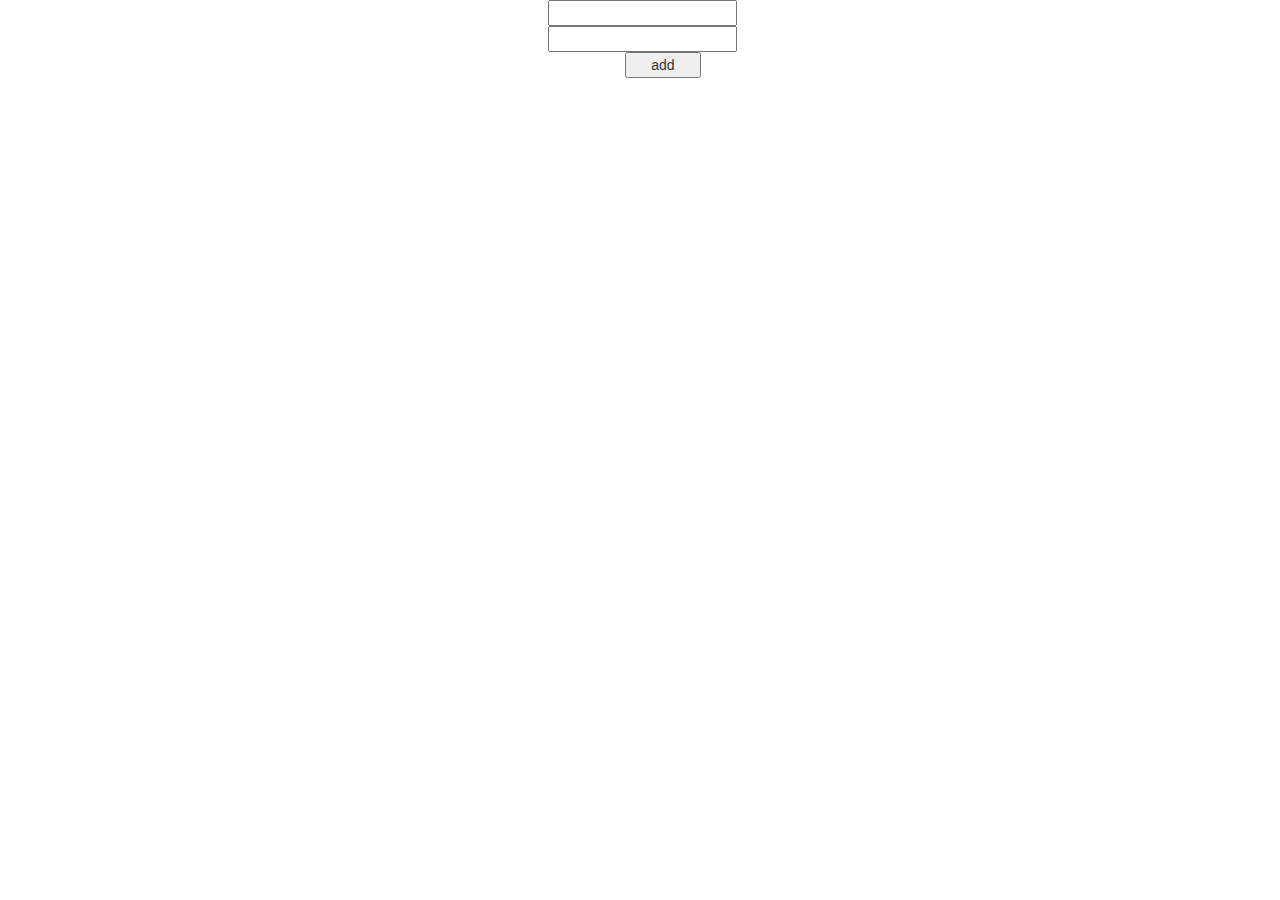
<file: add.html>
<!DOCTYPE html>
<html lang="en">
<head>
	<meta charset="UTF-8"> 
	<title>add test</title>

		 <link rel="stylesheet" href="https://maxcdn.bootstrapcdn.com/bootstrap/3.3.7/css/bootstrap.min.css">
  <script src="https://ajax.googleapis.com/ajax/libs/jquery/3.3.1/jquery.min.js"></script>
  <script src="https://maxcdn.bootstrapcdn.com/bootstrap/3.3.7/js/bootstrap.min.js"></script>
	<!--  -->
	<script src="js/transformator.js"></script>
	<script src="js/localstor.js"></script>
</head>
<body>
	<div class="input col-md-2 col-md-offset-5 col-sm-6 col-sm-offset-3">
		<input type="text" id = "word"><br>
		<input type="text" id="translate"><br>
		<button id = "send" class="col-md-5 col-md-offset-5 col-sm-5 col-sm-offset-5">add</button>
	</div><br>
	<div id="list">
		
	</div>
	<script src="js/addpage.js"></script>
</body>
</html>
</file>
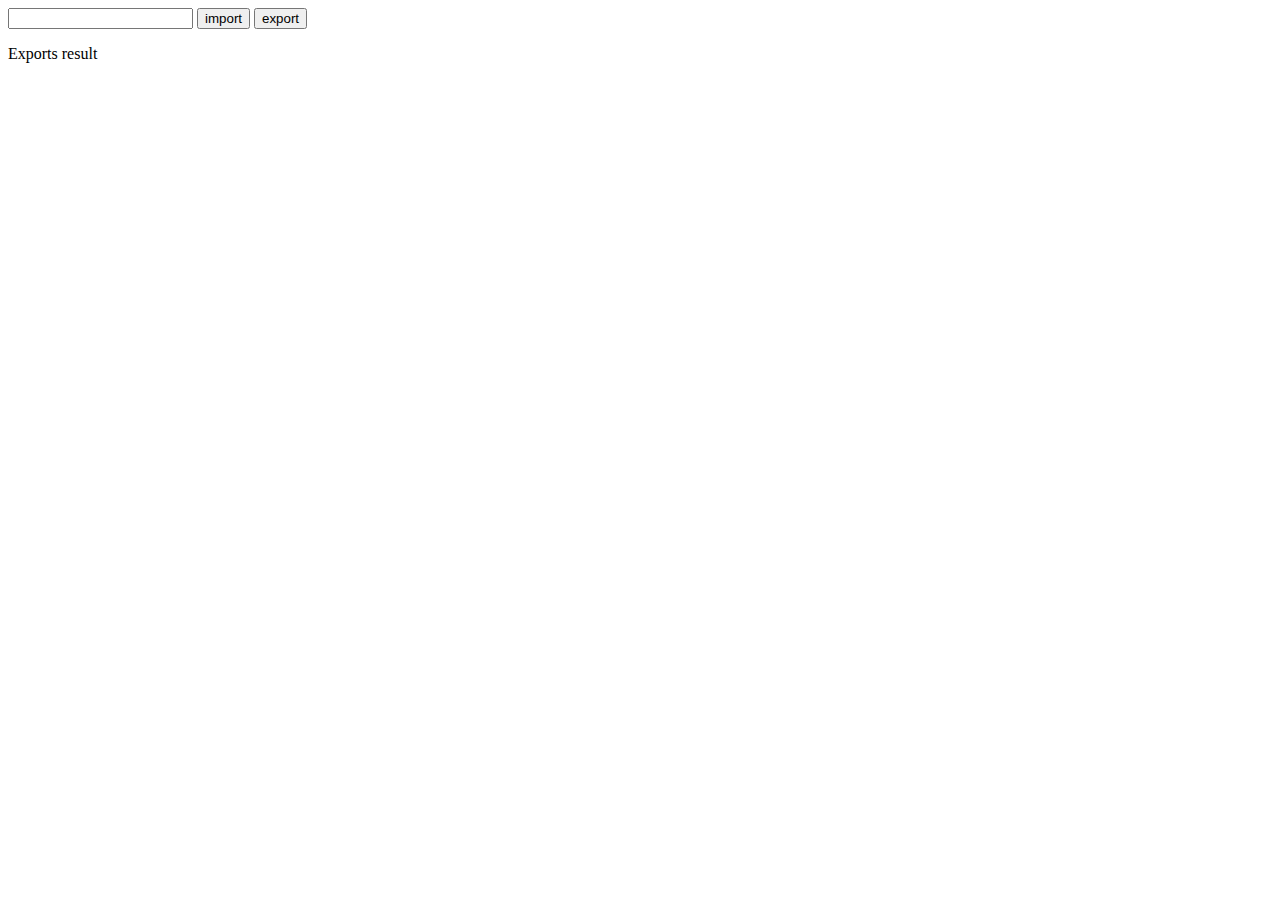
<file: ImportExport.html>
<!DOCTYPE html>
<html lang="en">
<head>
	<meta charset="UTF-8">
	<title>ImpExp</title>
	<script src="js/localstor.js"></script>
</head>
<body>
	<input type="text" id="iport">
	<button id="Bimp">import</button>
	<button id="Bexp">export</button>
	<p id="result">Exports result</p>
	<script src="js/impExp.js"> </script>
</body>
</html>
</file>
